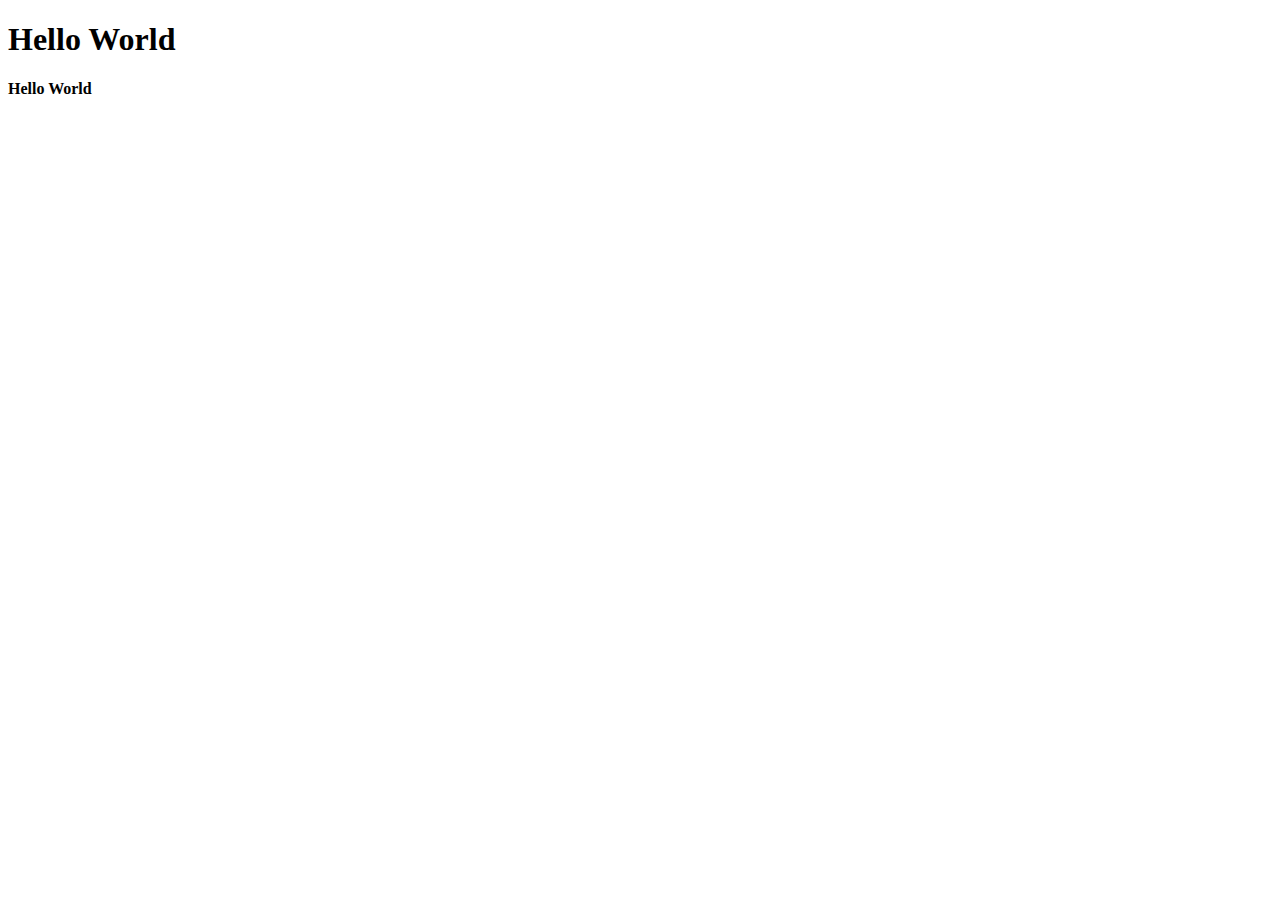
<file: Untitled-1.html>
<!DOCTYPE html>
<html lang="en">
<head>
    <meta charset="UTF-8">
    <meta http-equiv="X-UA-Compatible" content="IE=edge">
    <meta name="viewport" content="width=device-width, initial-scale=1.0">
    <title>Document</title>
</head>
<body>
    <h1>Hello World</h1>
    <h4>Hello World</h4>
</body>
</html>
</file>
